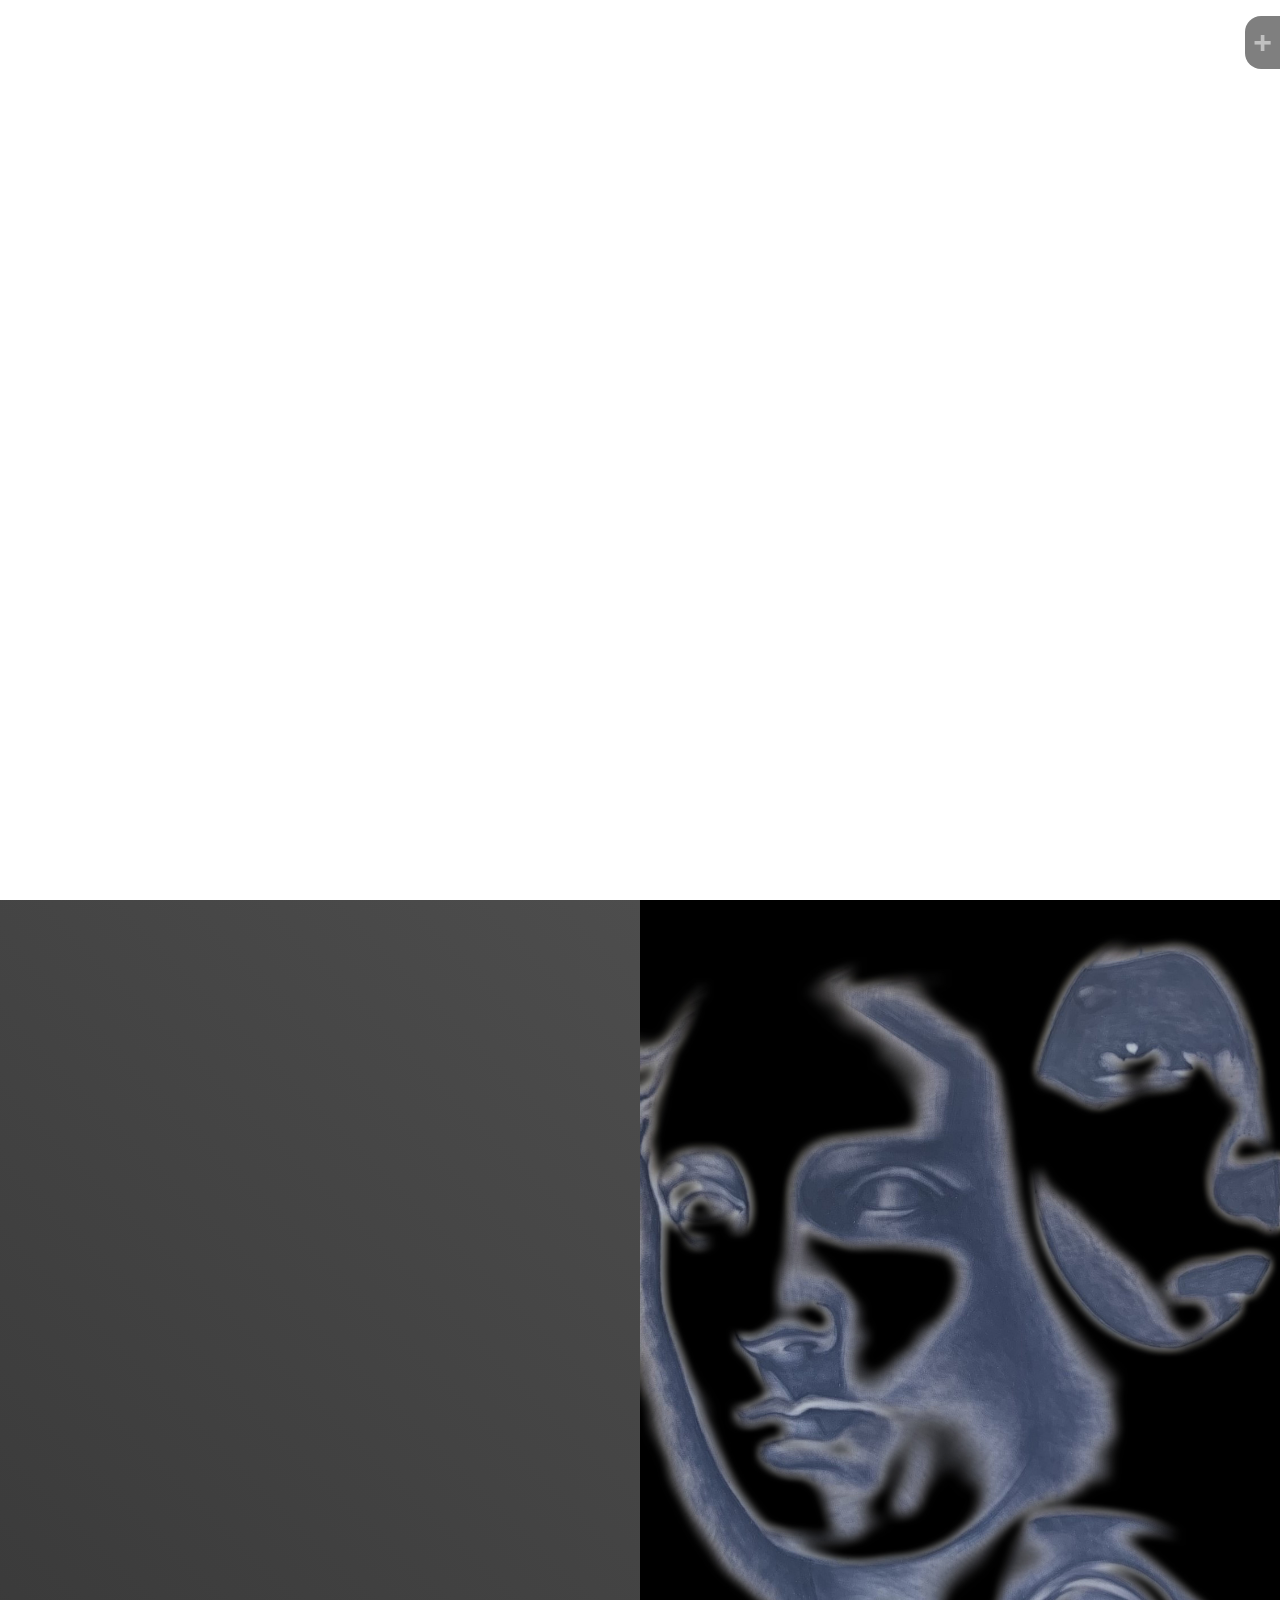
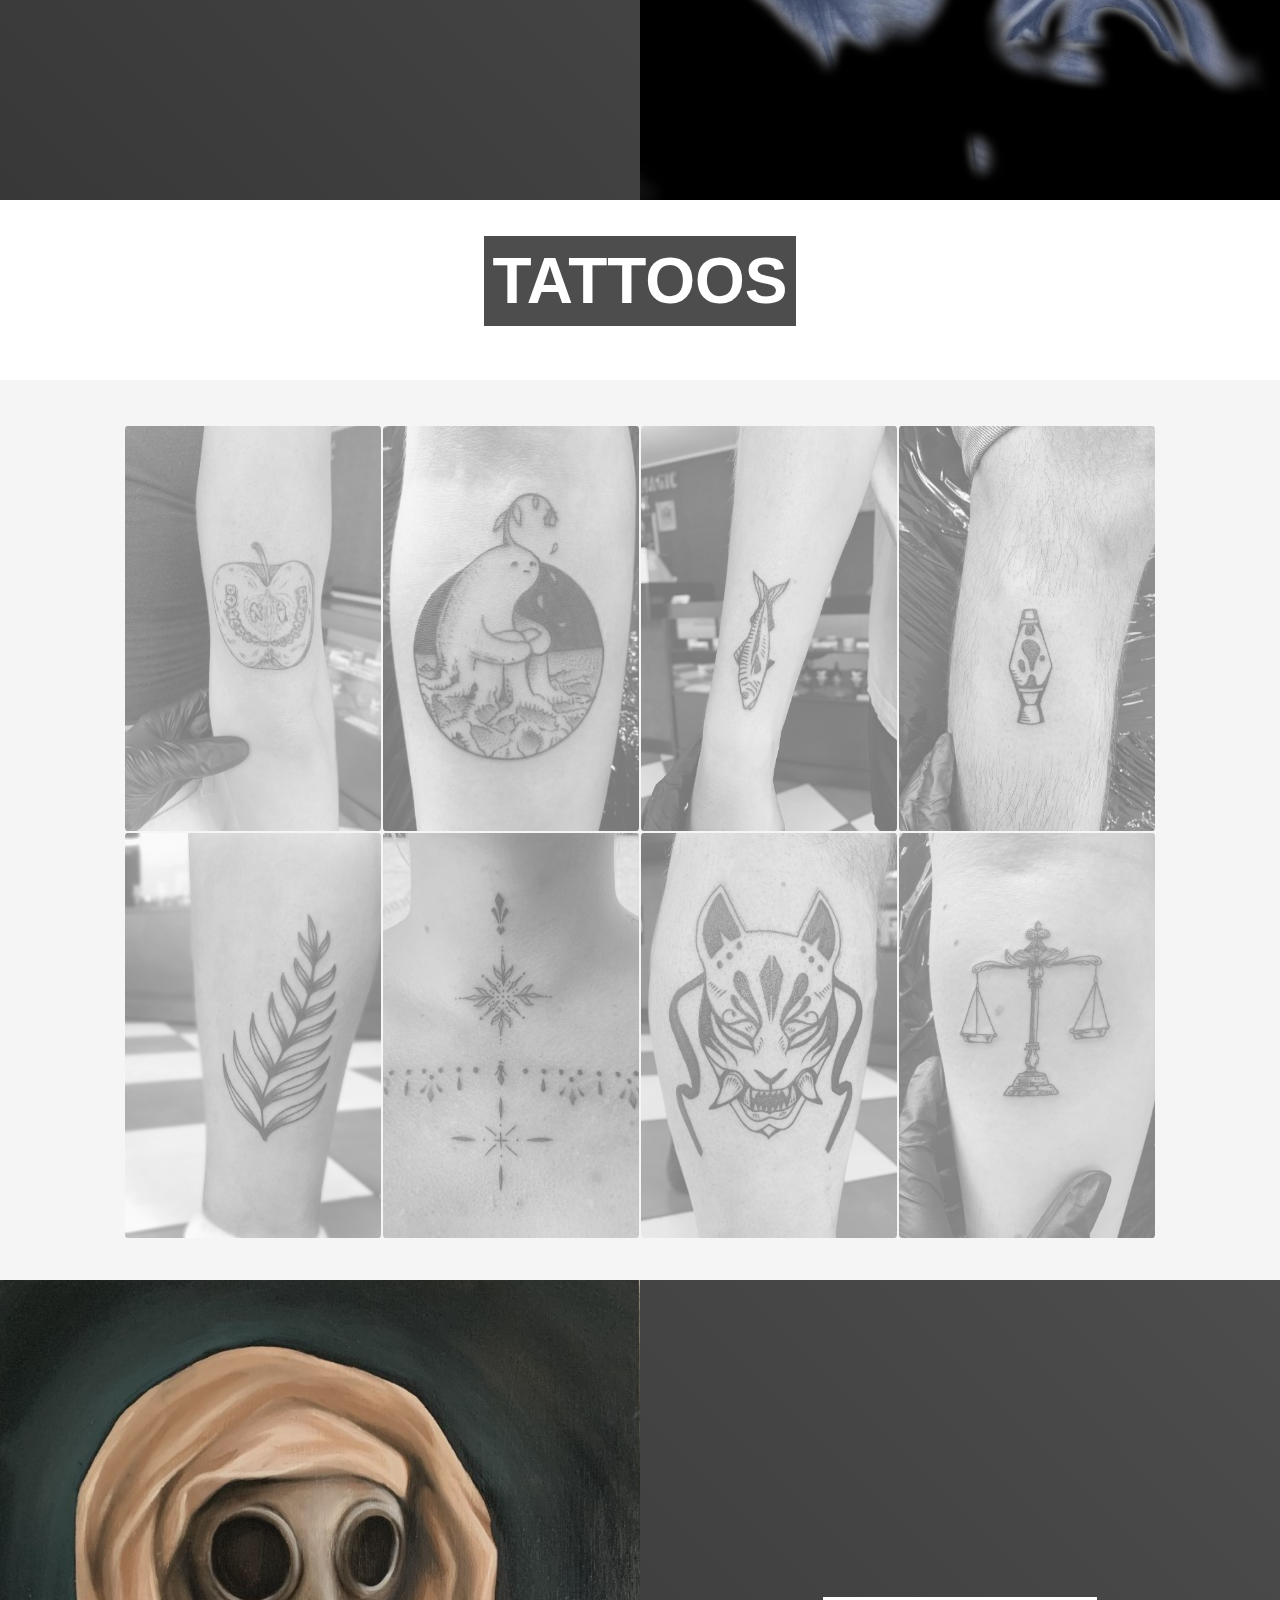
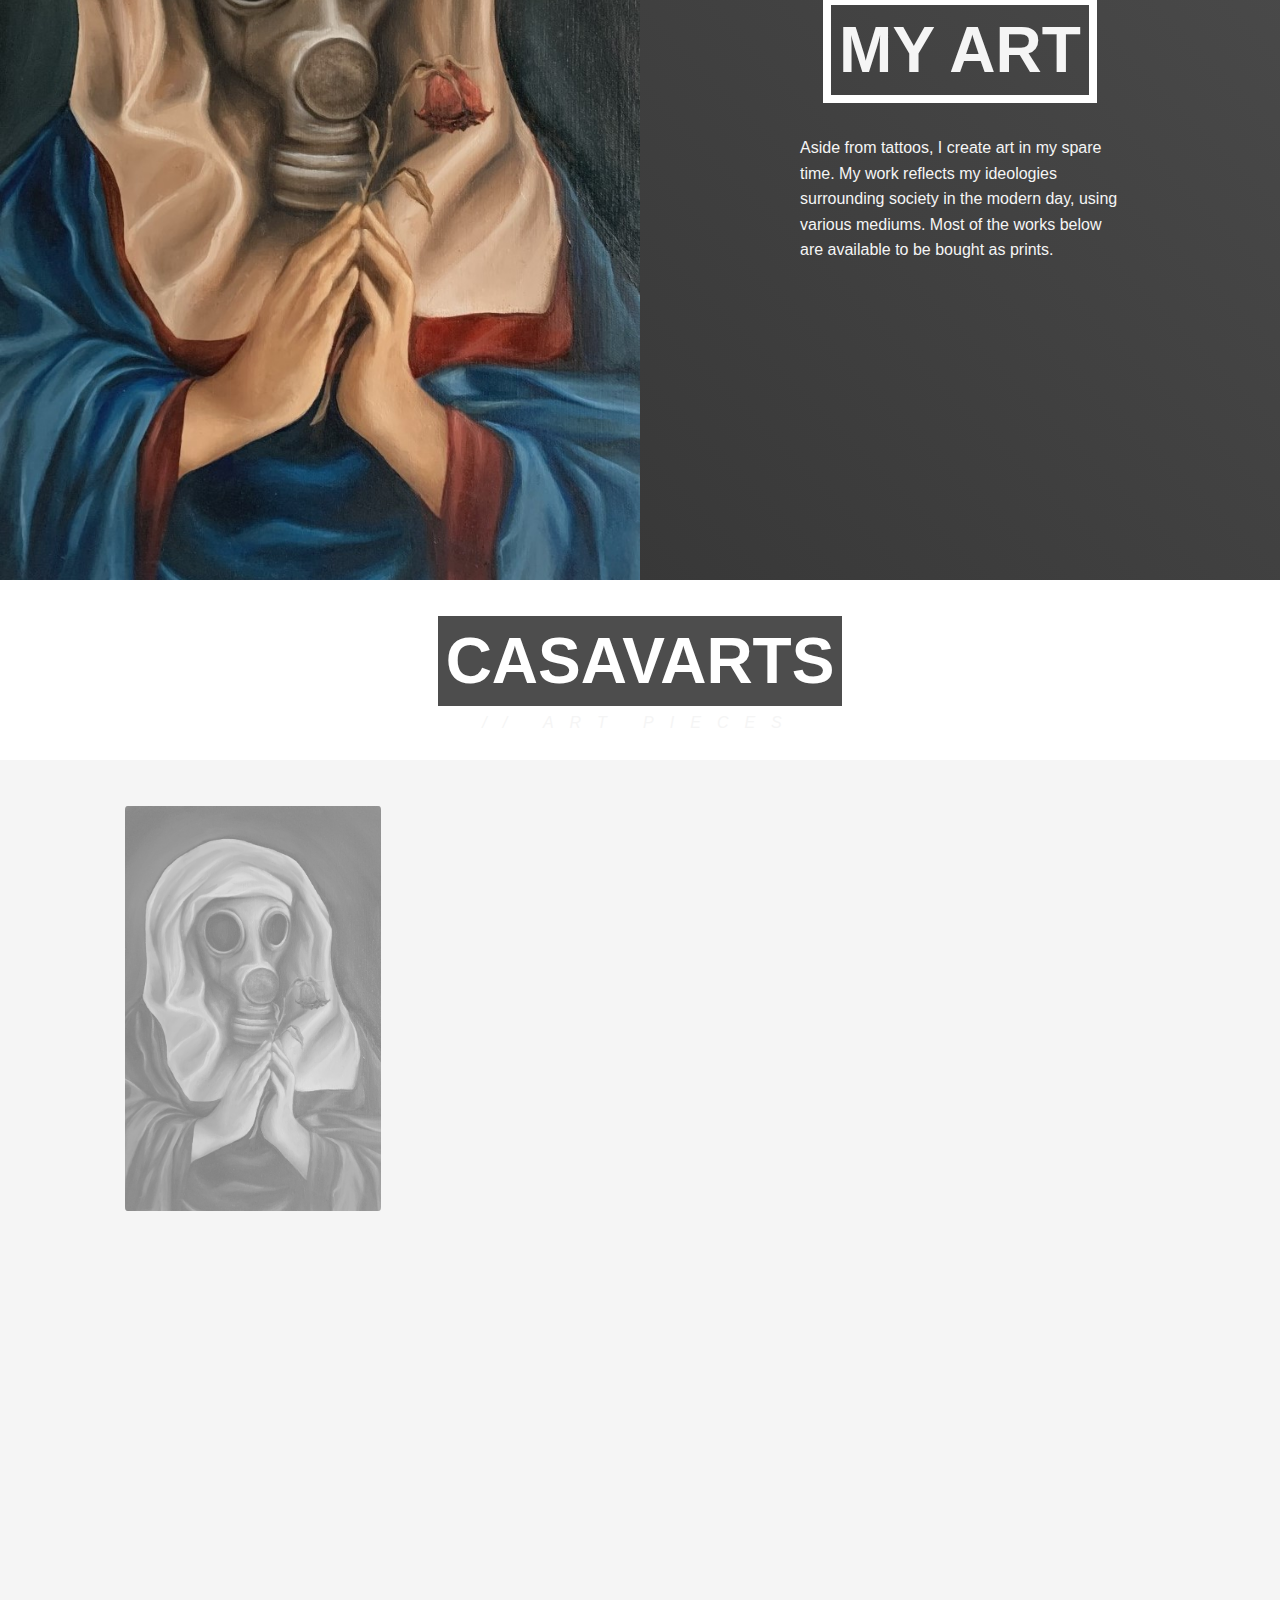
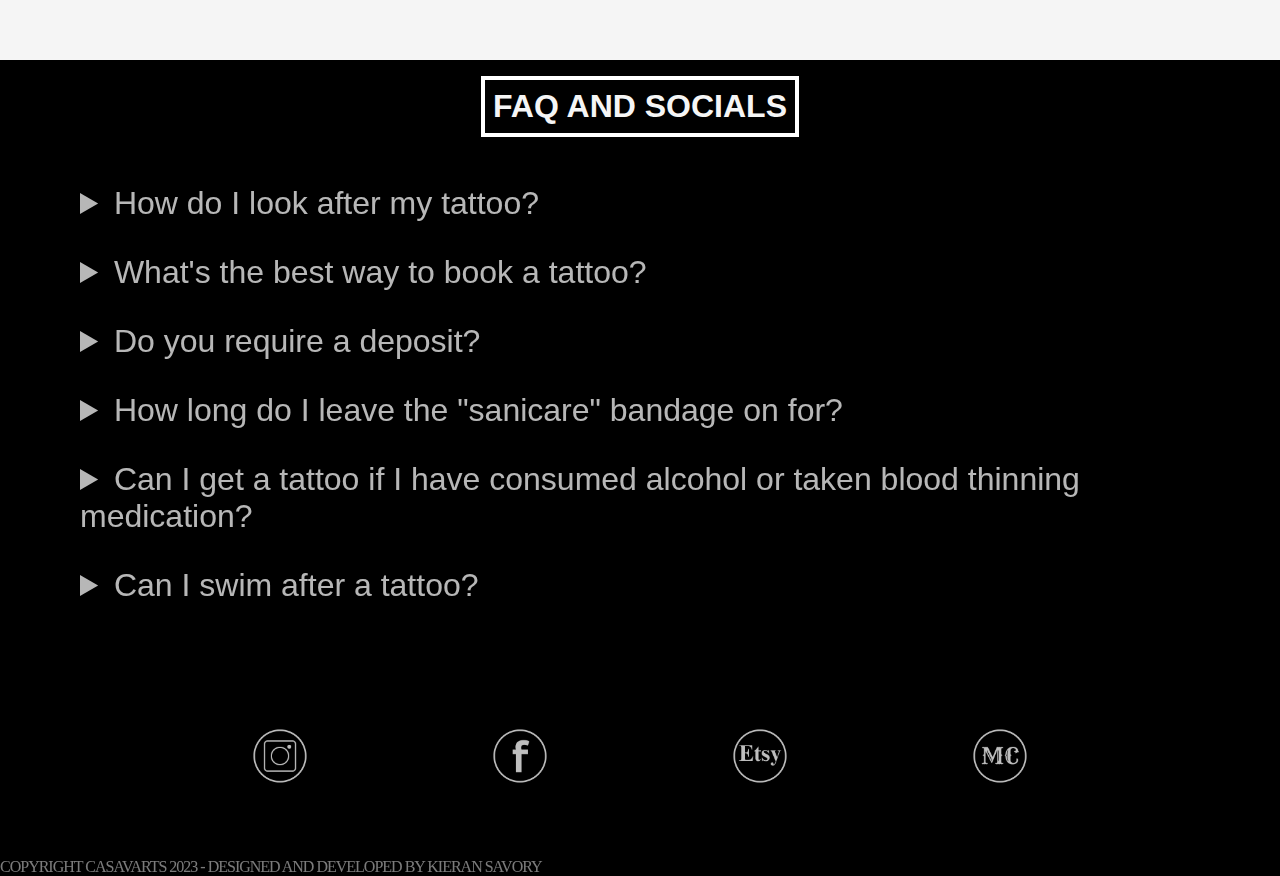
<file: index.html>
<!DOCTYPE html>

<html lang="en">
    <head>
        <meta charset="utf-8">
        <meta http-equiv="X-UA-Compatible" content="IE=edge">
        <title>// CASAVARTS</title>
        <meta name="description" content="CASAVARTS - UK based Tattoo artist specialising in blackwork tattoos, and mixed media art in a variety of forms.">
        <meta name="viewport" content="width=device-width, initial-scale=1.0">
        <link rel="stylesheet" href="stylesheet.css">
        <link rel="shortcut icon" href="casavartsfavicon.png" type="image/x-icon">
    </head>
    <body onscroll="scrollCheck()">

        <!-- NAVIGATION BAR MARKUP -->

        <nav id="navbar" class="navmenu">
            <button tabindex="0" aria-label="Navigation Button" title="Navigation Menu" id="navbarbutton" onclick="navClickHandler()" class="menuopen"><span class="buttonspan" id="buttonspan">+</span></button>
            <ul>
                <li tabindex="0" aria-label="Home" onclick="homeScroll()" title="HOME" style="opacity: 1" id="homenav">HOME</li>
                <li tabindex="0" aria-label="About" onclick="aboutScroll()" title="ABOUT" id="aboutnav">ABOUT</li>
                <li tabindex="0" aria-label="Tattoos" onclick="tattooScroll()" title="TATTOOS" id="tattoonav">TATTOOS</li>
                <li tabindex="0" aria-label="Art" onclick="artScroll()" title="ART" id="artnav">ART</li>
                <li tabindex="0" aria-label="Frequently Asked Questions" onclick="faqScroll()" title="FAQ" id="faqnav">FAQ AND SOCIALS</li>
            </ul>
        </nav>
        

        <!-- HERO SECTION MARKUP -->

        <header id="heroSection" class="hero">
            <div class="herotext">
                <h1>CASAV<span>ARTS</span></h1>
                <p>TATTOOIST // ARTIST</p>
            </div>
        </header>

        <!-- ABOUT SECTION MARKUP -->
        
        <section id="aboutSection" class="aboutme">
            <section class="abouttext">
                <div class="abouttextcontent" id="aboutText">
                <h2>ABOUT</h2>
                <p>Recognised as Casavarts, or Chloe Savory, I am a self taught artist from the UK, 
                    exploring the realms within various paint, pencil and ink mediums.
                    Particularly notorious for a blend of pop culture, streetwear, 
                    consumerism and politics, my style is ever adapting into a fun, bold yet also dark
                    expression of my current interests and personal depictions of the world around me.
                </p>
                <p>My style truly began to take shape within my sixth-form years, 
                    when I started to properly establish not only my artistic abilities, but also my
                    perspective of the reality in which we live. A lot of my work developed into a reflection of my feelings towards consumerism,
                    materialism, war, objectification, climate change and drug use.
                </p>
                <p>I am currently operating as a resident tattoo artist at Magnum Circus Tattoo
                    studio, located in Cheltenham.
                </p>
            </section>
            </div>
            <div class="aboutimage"></div>
        </section>

        <section id="tattooSection" class="tattoosparallax">
            <h2>TATTOOS</h2>
            <p>// MY WORK</p>
        </section>

        <!-- TATTOO SECTION MARKUP -->

        <section class="tattoosection">
            <div id="tattooContainer" class="tattoocontainer">
                <img loading="lazy" class="tattooimage" src="appletattoo.jpg" alt="A tattoo of an apple with teeth in an Alice in Wonderland-esque style." />
                <img loading="lazy"  class="tattooimage" src="branchman.jpg" alt="A sad personified tree sat with no leaves adorning its branches."/>
                <img loading="lazy"  class="tattooimage" src="fishtattoo.jpg" alt="A tattoo of a linework fish." />
                <img loading="lazy"  class="tattooimage" src="lavalamp.jpg" alt="A tattoo of a linework Lava Lamp."/>
                <img loading="lazy"  class="tattooimage" src="leaftattoo.jpg" alt="A tattoo of a linework leaf." />
                <img loading="lazy"  class="tattooimage" src="neckpiece.jpg" alt="A linework piece spanning a ladys shoulders and neck." />
                <img loading="lazy"  class="tattooimage" src="onitattoo.jpg" alt="A tattoo of a Kitsune Oni hybrid Mask in japanese style."/>
                <img loading="lazy"  class="tattooimage" src="scales.jpg" alt="A tattoo of libra scales."/>
            </div>
        </section>

        <!-- ART SECTION MARKUP -->

         <section id="artSection" class="aboutart">
            <section class="arttext">
                <div class="arttextcontent" id="artText">
                <h2>MY ART</h2>
                <p>Aside from tattoos, I create art in my spare time. My work reflects my ideologies surrounding society in the modern day, using various mediums. Most of the works 
                    below are available to be bought as prints.
                </p>
            </section>
            </div>
            <div class="artbgimage"></div>
        </section>

        <section id="artParallax" class="artparallax">
            <h2>CASAVARTS</h2>
            <p>// ART PIECES</p>
        </section>

        <section class="artsection">
            <div id="artContainer" class="artcontainer">
                <img loading="lazy" class="artimage" src="artbg.jpg" alt="Renaissance lady holding a rose whilst wearing a gas mask"/>
                <img loading="lazy"  class="artimage" src="einstein.jpg" alt="A negative colour portrait of Albert Einstein wearing a North Face puffer and Palace x Ralph Lauren cap" />
                <img loading="lazy"  class="artimage" src="fightclub.jpg" alt="Tyler Durden and The Narrator from fight club painted on a skateboard." />
                <img loading="lazy"  class="artimage" src="gandhibg.png" alt="A portrait of Gandhi wearing a Supreme hoodie"/>
                <img loading="lazy"  class="artimage" src="hendrix.jpg" alt="A portrait of Jimi Hendrix playing guitar" />
                <img loading="lazy"  class="artimage" src="loylecarner.jpg" alt="A portrait of Loyle Carner" />
                <img loading="lazy"  class="artimage" src="macmiller.png" alt="A portrait of Mac Miller"/>
                <img loading="lazy"  class="artimage" src="dragon.jpg" alt="A linework dragon"/>
            </div>
        </section>

        <!-- FAQ MARKUP -->

        <section id="faq" class="faq">

            <h2>FAQ AND SOCIALS</h2>

            <div class="faqcontainer">

                <details>
                    <summary>How do I look after my tattoo?</summary>
                    <span>After your tattoo, I will provide you with an aftercare sheet detailing the best way to care for your tattoo. I usually recommend an
                        organic coconut oil during the healing process in order to keep the affected skin moisturised and ensure the best quality of tattoo after
                        the healing process.
                    </span>
                </details>
                <details>
                    <summary>What's the best way to book a tattoo?</summary>
                    <span>The best way to book a tattoo is through my Instagram. See my contact information below if you would like to book a tattoo!</span>
                </details>
                <details>
                    <summary>Do you require a deposit?</summary>
                    <span>Depending on the size of the tattoo, I may ask for a deposit beforehand. I may also ask for a deposit before commencing any design work,
                        dependent on size and complexity of the tattoo.
                    </span>
                </details>
                <details>
                    <summary>How long do I leave the "sanicare" bandage on for?</summary>
                   <span>I recommend to clients that they leave the sanicare bandage on for at least 48 hours after their appointment.</span> 
                </details>
                <details>
                    <summary>Can I get a tattoo if I have consumed alcohol or taken blood thinning medication?</summary>
                    <span>Unfortunately, I cannot proceed with a tattoo if you have drank alcohol within the last 8 hours
                        or taken blood thinning medication at least 24 hours prior to your tattoo, as this is more likely to induce heavy bleeding, which 
                        may push the ink out of the tattooed area and affect the quality of the healed tattoo.</span> 
                </details>
                <details>
                    <summary>Can I swim after a tattoo?</summary>
                    <span>Avoid swimming or submerging your tattoo in water for at least 3 weeks after your appointment. As the tattooed area is effectively 
                        an open wound, it is imperative that it is not submerged in water to minimise the risk of infection. You can however shower, as long as the 
                        affected area is not submerged for prolonged periods of time and is dried gently with a clean towel.
                    </span> 
                </details>
        
            </div>

        </section>


        <footer class="footer">

            <div class="socials">
                <a target="_blank" href="https://www.instagram.com/casavarts/"><img title="Instagram" src="instagram.jpg" alt="Instagram Icon"></a>
                <a target="_blank" href="https://www.facebook.com/casavarts/"><img title="Facebook" src="facebookicon.jpg" alt="Facebook Icon"></a>
                <a target="_blank" href="https://www.etsy.com/uk/shop/casavarts"><img title="Etsy" src="etsy.jpg" alt=""></a>
                <a target="_blank" href="https://magnumcircus.co.uk/"><img title="Magnum Circus"src="magnumcircus.jpg" alt=""></a>
            </div>
            <span>COPYRIGHT CASAVARTS 2023 - DESIGNED AND DEVELOPED BY KIERAN SAVORY</span>
        </footer>
      
        
        <script src="script.js" async defer></script>
    </body>

    <!-- Website designed and developed by Kieran Savory -->
</html>
</file>
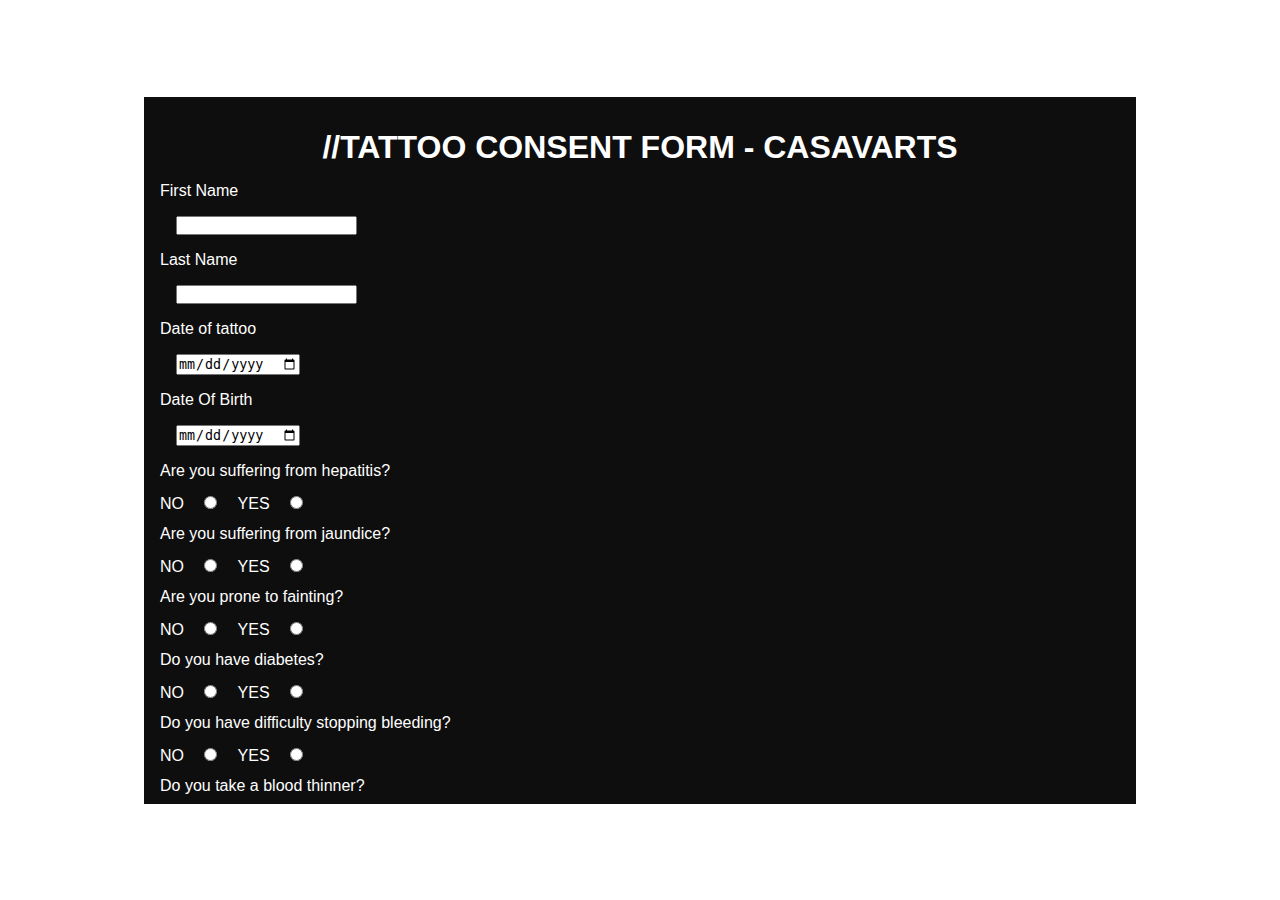
<file: consentform.html>
<!DOCTYPE html>

<html>
    <head>
        <meta charset="utf-8">
        <meta http-equiv="X-UA-Compatible" content="IE=edge">
        <title>//CASAVARTS - TATTOO CONSENT FORM</title>
        <meta name="description" content="">
        <meta name="viewport" content="width=device-width, initial-scale=1">
        <link rel="stylesheet" href="formstyle.css">
    </head>
    <body>

    <div class="formcontainer">
            <form>
                <h1>//TATTOO CONSENT FORM - CASAVARTS</h1>
                <p>First Name</p>
                <input type="text" name="firstName">
                <p>Last Name</p>
                <input type="text" name="lastName">
                <p>Date of tattoo</p>
                <input type="date" name="tattooDate">
                <p>Date Of Birth</p>
                <input type="date" name="dateOfBirth">
                
                <p>Are you suffering from hepatitis?</p>
                <label for="hepatitis1">NO</label>
                <input type="radio" name="hepatitis">
                <label for="hepatitis2">YES</label>
                <input type="radio" name="hepatitis">

                <p>Are you suffering from jaundice?</p>
                <label for="jaundice1">NO</label>
                <input type="radio" name="jaundice">
                <label for="jaundice2">YES</label>
                <input type="radio" name="jaundice">

                <p>Are you prone to fainting?</p>
                <label for="fainting1">NO</label>
                <input type="radio" name="fainting">
                <label for="fainting2">YES</label>
                <input type="radio" name="fainting">

                <p>Do you have diabetes?</p>
                <label for="diabetes1">NO</label>
                <input type="radio" name="diabetes">
                <label for="diabetes2">YES</label>
                <input type="radio" name="diabetes">

                <p>Do you have difficulty stopping bleeding?</p>
                <label for="bleeding1">NO</label>
                <input type="radio" name="bleeding">
                <label for="bleeding2">YES</label>
                <input type="radio" name="bleeding">

                <p>Do you take a blood thinner?</p>
                <label for="bloodthinner1">NO</label>
                <input type="radio" name="bloodthinner">
                <label for="bloodthinner2">YES</label>
                <input type="radio" name="bloodthinner">

                <p>Do you have high blood pressure?</p>
                <label for="bloodpressure1">NO</label>
                <input type="radio" name="bloodpressure">
                <label for="bloodpressure2">YES</label>
                <input type="radio" name="bloodpressure">

                <p>Do you have any known allergies?</p>
                <label for="allergies1">NO</label>
                <input type="radio" name="allergies">
                <label for="allergies2">YES</label>
                <input type="radio" name="allergies">

                <p>Have you consumed alcohol within the last 8 hours?</p>
                <label for="alcohol1">NO</label>
                <input type="radio" name="alcohol">
                <label for="alcohol2">YES</label>
                <input type="radio" name="alcohol">

                <p>Have you consumed any anticoagulants within the last 24 hours? (Ibuprofen, Aspirin etc.)</p>
                <label for="anticoagulants1">NO</label>
                <input type="radio" name="anticoagulants">
                <label for="anticoagulants2">YES</label>
                <input type="radio" name="anticoagulants">

                <p>Are you pregnant?</p>
                <label for="pregnant1">NO</label>
                <input type="radio" name="pregnant">
                <label for="pregnant2">YES</label>
                <input type="radio" name="pregnant">

                <p class="waiver">
                    I have read this form and certify that all of the information provided is accurate to the 
                    best of my knowledge. I give full permission for Chloe Savory of Black Magic Ink to carry 
                    out the tattooing procedure, and understand that she does not act in the capacity as a 
                    medical professional. I understand that the tattooing procedure will be performed using 
                    appropriate techniques, equipment and pigments. I agree to follow the written and verbal 
                    aftercare instructions that will be provided, until healing of the tattoo is complete. I 
                    understand that a tattoo may take several weeks to heal properly. 
                </p>
                
                <label for="knowledge1">I AGREE</label>
                <input type="radio" name="knowledge">
                <label for="knowledge2">I DISAGREE</label>
                <input type="radio" name="knowledge">
                <br>

                <p class="waiver">
                    I hereby consent to reciept of a tattoo performed by Chloe Savory of Black Magic Ink, and 
                    by signing this contract release Chloe Savory and Black Magic Ink from all manner of 
                    liabilities and claims. I still wish to proceed with the application of the tattoo. 
                </p>
                
                <label for="waiver1">I AGREE</label>
                <input type="radio" name="waiver">
                <label for="waiver2">I DISAGREE</label>
                <input type="radio" name="waiver">
                <br>

                <p class="waiver">
                    I certify that I am over 18 years of age. 
                </p>

                <label for="age1">YES</label>
                <input type="radio" name="age">
                <label for="age2">NO</label>
                <input type="radio" name="age">
                <br>

                <div class="buttoncontainer">
                <button type="submit">SUBMIT FORM</button>
                </div>
                
            </form>
    </div>
        
        <script src="" async defer></script>
    </body>
</html>
</file>
<file: stylesheet.css>
*{
    margin: 0;
    padding: 0;
    scroll-behavior: smooth;
    box-sizing: border-box;
}

*::selection{
    color: pink;
    background-color: black;
}




/* SCROLLBAR STYLING */


::-webkit-scrollbar {
    width: .75rem;
  }
  
  ::-webkit-scrollbar-track {
    background: #cecece;
  }
  
  ::-webkit-scrollbar-thumb {
    background: #3f3f3f;
  }
  
  ::-webkit-scrollbar-thumb:hover {
    background: #222222;
  }



/* MENU BUTTON DESKTOP STYLING */

.menuopen{
    display: flex;
    align-items: center;
    justify-content: center;
    transition: all .5s;
    position: fixed;
    top: 0;
    right: 0vw;
    z-index: 5;
    background-color: transparent;
    border: none;
    font-size: 2rem;
    color: white;
    background-color: rgba(0, 0, 0, 0.5);
    padding: .5rem;
    margin-top: 1rem;
    border-radius: 1rem 0 0 1rem;
    cursor: pointer;
}

.menuopen.active{
    transition: all .5s;
    position: fixed;
    top: 0;
    right: 25vw;
    z-index: 5;
    background-color: transparent;
    border: none;
    font-size: 2rem;
    color: white;
    background-color: rgba(0, 0, 0, 0.5);
    padding: .5rem;
    margin-top: 1rem;
    border-radius: 1rem 0 0 1rem;
}

.buttonspan{
    transition: all 1s;
    opacity: .5;
    font-weight: bold;
}
.buttonspan:hover{
    transition: all .5s;
    opacity: 1;
}
.buttonspan.active{
    position: relative;
    transform: rotate(-45deg);
    transition: all 1s
}

/* NAVMENU DESKTOP STYLING */

.navmenu{
    display: flex;
    align-items: center;
    justify-content: center;
    transition: all .5s;
    width: 25vw;
    height: 100vh;
    display: flex;
    position: fixed;
    top: 0;
    right: -25vw;
    z-index: 5;
    background-color: rgba(0, 0, 0, 0.5);
    user-select: none;
}

.navmenu.active{
    transition: all .5s;
    width: 25vw;
    height: 100vh;
    display: flex;
    position: fixed;
    top: 0;
    right: 0;
    z-index: 5;
    background-color: rgba(0, 0, 0, 0.5);
}

.navmenu ul li{
    color: white;
    text-decoration: none;
    list-style-type: none;
    font-family: 'Franklin Gothic Medium', 'Arial Narrow', Arial, sans-serif;
    font-weight: bold;
    font-size: 2rem;
    margin: 3rem;
    text-align: center;
    opacity: .5;
    font-weight: 100;
}

.navmenu ul li:hover{
    cursor: pointer;
    transform: scale(1.1);
    text-decoration: line-through;
}

.navmenu a{
    position: absolute;
    bottom: 0;
    color: whitesmoke;
    text-decoration: none;
    margin: 1rem;
    font-size: .75rem;
    font-family: 'Franklin Gothic Medium', 'Arial Narrow', Arial, sans-serif;
    opacity: .5;
}

/* HERO PAGE DESKTOP STYLING */

.hero{
    display: flex;
    height: 100vh;
    background-image: url(https://wallpapercave.com/wp/wp4720092.jpg);
    background-position: center;
    background-size: cover;
    background-attachment: fixed;
    position: relative;
    font-family: 'Franklin Gothic Medium', 'Arial Narrow', Arial, sans-serif;
    user-select: none;
}

.herotext{
    position: absolute;
    bottom: 0;
    left: 0;
    margin: 5rem;
    text-align: center;
}

.herotext h1{
    color: white;
    font-size: 10rem;
    font-weight: 100;
    transform: scale(1,1.1);
}

.herotext span{
    color: transparent;
    -webkit-text-stroke: 2px white;
}

.herotext p{
    letter-spacing: 1.5rem;
    color: white;
    font-size: 1rem;
    font-weight: bold;
    font-style: italic;
}

.aboutme{
    display: flex;
    height: 100vh;
}

.abouttext{
    display: flex;
    width: 50vw;
    flex-direction: column;
    align-items: center;
    justify-content: center;
    text-align: center;
    background-image: linear-gradient(45deg, rgb(56, 56, 56), rgb(77, 77, 77));
    color: whitesmoke;
}

.abouttextcontent{
    opacity: 0;
    transition: all .5s;
    display: flex;
    align-items: center;
    justify-content: center;
    flex-direction: column;
}

.abouttext h2{
    font-family: 'Franklin Gothic Medium', 'Arial Narrow', Arial, sans-serif;
    font-weight: bold;
    font-size: 4rem;
    margin: 1rem;
    border: .5rem solid white;
    padding: .5rem;
}

.abouttext p{
    font-family: 'Gill Sans', 'Gill Sans MT', Calibri, 'Trebuchet MS', sans-serif;
    width: 50%;
    font-weight: 100;
    font-size: 1rem;
    line-height: 1.6;
    text-align: left;
    margin: 1rem;
}

.aboutimage{
    width: 50vw;
    height: 100vh;
    display: flex;
    background-color: grey;
    background-image: url(facesskin.jpg);
    background-size: cover;
    background-repeat: no-repeat;
    background-position: center;
}

.tattoosparallax{
    display: flex;
    align-items: center;
    justify-content: center;
    height: 20vh;
    font-family: 'Franklin Gothic Medium', 'Arial Narrow', Arial, sans-serif;
    flex-direction: column;
    background-image: url(tattooingimage.jpg);
    background-position: center;
    background-size: cover;
    background-attachment: fixed;
    background-repeat: no-repeat;
    color: white;
}

.tattoosparallax h2{
    font-size: 4rem;
    border: .5rem solid white;
    background-color: rgba(0, 0, 0, 0.699);
    padding: .5rem;
}

.tattoosparallax p{
    font-size: 1rem;
    font-style: italic;
    letter-spacing: 1rem;
}

.tattoosection{
    position: relative;
    display: flex;
    align-items: center;
    justify-content: center;
    height: 100vh;
    width: 100%;
    justify-content: space-around;
    background-color: whitesmoke;
    
}

.tattoocontainer{
    transition: all 1s;
    display: flex;
    height: 90vh;
    width: 100%;
    flex-wrap: wrap;
    align-items: center;
    justify-content: center;
}


.tattooimage{
    transition: all .5s;;
    width: 20%;
    height: 50%;
    object-fit: cover;
    object-position: center;
    margin: 1px;
    opacity: .5;
    z-index: 1;
    border-radius: 1%;
    filter: grayscale(100%);
}

.tattooimage:hover{
    object-fit: cover;
    margin: 1px;
    opacity: 1;
    z-index: 4;
    filter: grayscale(0%);
}


.aboutart{
    display: flex;
    flex-direction: row-reverse;
    height: 100vh;
}

.artbgimage{
    width: 50vw;
    height: 100vh;
    display: flex;
    background-color: grey;
    background-image: url(artbg.jpg);
    background-size: cover;
    background-repeat: no-repeat;
    background-position: center;
}

.arttext{
    display: flex;
    width: 50vw;
    flex-direction: column;
    align-items: center;
    justify-content: center;
    text-align: left;
    background-image: linear-gradient(45deg, rgb(56, 56, 56), rgb(77, 77, 77));
    color: whitesmoke;
}

.arttextcontent{
    transition: all .5s;
    display: flex;
    align-items: center;
    justify-content: center;
    flex-direction: column;
}

.arttext h2{
    font-family: 'Franklin Gothic Medium', 'Arial Narrow', Arial, sans-serif;
    font-weight: bold;
    font-size: 4rem;
    margin: 1rem;
    border: .5rem solid white;
    padding: .5rem;
}

.arttext p{
    font-family: 'Gill Sans', 'Gill Sans MT', Calibri, 'Trebuchet MS', sans-serif;
    width: 50%;
    font-weight: 100;
    font-size: 1rem;
    line-height: 1.6;
    margin: 1rem;
}

.artimage{
    transition: all .5s;;
    width: 20%;
    height: 50%;
    object-fit: cover;
    object-position: center;
    margin: 1px;
    opacity: .5;
    z-index: 1;
    border-radius: 1%;
    filter: grayscale(100%);
}

.artparallax{
    display: flex;
    align-items: center;
    justify-content: center;
    height: 20vh;
    font-family: 'Franklin Gothic Medium', 'Arial Narrow', Arial, sans-serif;
    flex-direction: column;
    background-image: url(casavartsbackground.jpg);
    background-position: center;
    background-size: cover;
    background-attachment: fixed;
    background-repeat: no-repeat;
    color: white;
}

.artparallax h2{
    font-size: 4rem;
    border: .5rem solid white;
    background-color: rgba(0, 0, 0, 0.699);
    padding: .5rem;
}

.artparallax p{
    font-size: 1rem;
    font-style: italic;
    letter-spacing: 1rem;
    color: whitesmoke;
}

.artsection{
    position: relative;
    display: flex;
    align-items: center;
    justify-content: center;
    height: 100vh;
    width: 100%;
    justify-content: space-around;
    background-color: whitesmoke;
    
}

.artcontainer{
    transition: all 1s;
    display: flex;
    height: 90vh;
    width: 100%;
    flex-wrap: wrap;
    align-items: center;
    justify-content: center;
}


.artimage{
    transition: all .5s;;
    width: 20%;
    height: 50%;
    object-fit: cover;
    object-position: center;
    margin: 1px;
    opacity: .5;
    z-index: 1;
    border-radius: 1%;
    filter: grayscale(100%);
}

.artimage:hover{
    object-fit: cover;
    margin: 1px;
    opacity: 1;
    z-index: 4;
    filter: grayscale(0%);
}

.faq{
    height: auto;
    font-family: 'Franklin Gothic Medium', 'Arial Narrow', Arial, sans-serif;
    background-color: black;
    display: flex;
    align-items: center;
    justify-content: center;
    flex-direction: column;
}


.faq h2{
    margin: 1rem;
    font-size: 2rem;
    color: whitesmoke;
    border: .25rem solid white;
    background-color: transparent;
    padding: .5rem;
}

.faqcontainer{
    text-align: left;
    user-select: none;
    margin: 1rem;
    height: 75%;
    width: 90%;
    color: whitesmoke;
}

.faqcontainer details span{
    font-size: 1.5rem;
    margin: 1rem;
}

.faqcontainer details summary{
    margin: 1rem;
    font-size: 2rem;
    text-decoration: none;
    opacity: .75;
}

.faqcontainer details summary:hover{
   text-decoration: underline;
   opacity: 1;
}


.footer{
    position: relative;
    height: auto;
    display: flex;
    background-color: black;
    color: whitesmoke;
}

.footer span{
    position: absolute;
    letter-spacing: -1px;
    font-weight: 100;
    bottom: 0;
    opacity: .5;
}

.socials{
    user-select: none;
    display: flex;
    align-items: center;
    justify-content: center;
    width: 100%;
    height: 33%;
    background-color: black
}

.socials a{
    display: flex;
    align-items: center;
    margin: 5rem;
}

.socials a img{
    opacity: .75;
    width: 5em;
    height: 5em;
    border-radius: 100%;
}

.socials a img:hover{
    opacity: 1;
    width: 5em;
    height: 5em;
    border-radius: 100%;
    cursor: pointer;
    transform: scale(1.1);
}





@media only screen and (min-width: 500px) and (max-width: 1024px) {
    .herotext{
        margin: 1rem;
    }

    .herotext h1{
        font-size: 7.5rem;
    }

    .abouttextcontent p{
        width: 90%;
        text-align: left;
    }

    .tattooimage{
        width: 22.5%
    }

    .arttextcontent p{
        text-align: left;
        width: 60%;
    }

    .artcontainer img{
        width: 22.5%;
    }
}



@media only screen and (max-width: 450px) {

    .hero {
        background-attachment: initial;
    }

    .navmenu.active {
        background-color: rgba(0, 0, 0, 0.8);
    }

    .menuopen {
        background-color: rgba(0, 0, 0, 0.8);
    }

    .menuopen.active{
        background-color: rgba(0, 0, 0, 0.8);
    }

    .navmenu ul li{
        font-size: 1.25rem;
        margin: 1rem;
        font-weight: bold;
    }

    .navmenu a{
        text-align: center;
    }

    .hero{
        display: flex;
        align-items: center;
        justify-content: center;
        height: 100vh;
    }

    .herotext{
        margin: 0;
        position: relative;
    }

    .herotext h1{
        font-size: 4rem;
        font-weight: bold;
    }

    .hero span{
        -webkit-text-stroke: initial;
        color: white;
    }

    .herotext p{
        font-size: 1rem;
        letter-spacing: .5rem;
        font-weight: bold;
    }

    

    .aboutme{
        display: flex;
        flex-direction: column-reverse;
        height: 100vh;
    }

    .abouttext{
        display: flex;
        align-items: center;
        justify-content: center;
        width: 100vw;
        height: 80vh;
        background-image: linear-gradient(45deg, rgb(56, 56, 56), rgb(77, 77, 77));
    }

    .aboutimage {
        width: 100vw;
        height: 20vh;
    }

    .abouttext h2{
        font-size: 2.5rem;
        border: 1vw solid white;
        padding: 1vw;
        text-align: center;
        font-weight: bold;

    }

    .abouttext p{
        font-size: 4vw;
        line-height: 1;
        width: 90%;
        font-weight: bold;
    }

    .tattoosparallax{
        background-attachment: initial;
    }

    .tattoosparallax h2{
        font-size: 2.5rem;
        border: 1vw solid white;
        background-color: rgba(0, 0, 0, 0.650);
        padding: 1vw;
        text-align: center;
        font-weight: bold;
    }

    .tattoosparallax p{
        letter-spacing: 1vw;
        margin-top: 3vw;
    }

    .tattoocontainer {
        transition: all .5s;
        width: 90vw;
        height: 90vh;
        flex-wrap: nowrap;
        justify-content: flex-start;
        overflow-x: scroll;
        overflow-y: hidden;
    }

    .tattoocontainer img{
        height: 100%;
        width: 100%;
        transition: initial;
        opacity: 1;
    }

    .tattoocontainer img:hover{
        transition: none;
        transform: none;
        filter: grayscale(1);
    }


    .aboutart{
        display: flex;
        flex-direction: column-reverse;
        height: 100vh;
    }

    .arttext{
        display: flex;
        align-items: center;
        justify-content: center;
        width: 100vw;
        height: 80vh;
        background-image: linear-gradient(45deg, rgb(56, 56, 56), rgb(77, 77, 77));
       

    }

    .artbgimage {
        width: 100vw;
        height: 20vh;
    }

    .artcontainer {
        transition: all .5s;
        width: 90vw;
        height: 90vh;
        flex-wrap: nowrap;
        justify-content: flex-start;
        overflow-x: scroll;
        overflow-y: hidden;
    }

    .artcontainer img{
        height: 100%;
        width: 100%;
        transition: initial;
        opacity: 1;
    }

    .artcontainer img:hover{
        transition: none;
        transform: none;
        filter: grayscale(1);
    }



    .arttextcontent h2{
        font-size: 2.5rem;
        border: 1vw solid white;
        padding: 1vw;
        text-align: center;
        font-weight: bold;

    }

    .arttextcontent p{
        font-size: 4vw;
        line-height: 1;
        width: 90%;
        font-weight: bold;
    }

    .artparallax{
        background-attachment: initial;
    }

    .artparallax h2{
        font-size: 2.5rem;
        border: 1vw solid white;
        background-color: rgba(0, 0, 0, 0.650);
        padding: 1vw;
        text-align: center;
        font-weight: bold;
    }

    .artparallax p{
        letter-spacing: 1vw;
        margin-top: 3vw;
    }

    .socials a{
        margin: 1rem;
    }

    .socials a img{
        height: 4em;
        width: 4em;
        opacity: 1;
    }

    .socials a img:hover{
        transform: none;
    }

    .footer span{
        display: none;
    }

    .faqcontainer details summary{
        color: whitesmoke;
        font-size: 1.5rem;
    }

    .faqcontainer details span{
        font-size: 16px;
    }

    


}
</file>
<file: formstyle.css>
*{
    margin: 0;
    padding: 0;
}

.formcontainer h1{
    margin: 1rem;
    text-align: center;
    
}

.formcontainer{
    display: flex;
    height: 100vh;
    background-image: url(https://wallpaper-mania.com/wp-content/uploads/2018/09/High_resolution_wallpaper_background_ID_77700439775.jpg);
    align-items: center;
    justify-content: center;
    font-family: 'Franklin Gothic Medium', 'Arial Narrow', Arial, sans-serif;
    color: white;
    font-weight: 100;
}

.formcontainer form{
    background-color: rgba(0, 0, 0, 0.945);
    padding: 1rem;
    height: 75vh;
    width: 75vw;
    overflow-y: scroll;
    border: 2px solid white;
}

.formcontainer input{
    margin: 1rem;
}

.formcontainer p{
    font-family: Arial, Helvetica, sans-serif;
    font-weight: 100;
}


.waiver{
    background-image: linear-gradient(45deg, rgb(124, 0, 0), rgb(252, 48, 48));
    text-align: center;
    margin: 1rem;
    padding: 1rem;
}

.waiver p{
    font-weight: bold;
}

.buttoncontainer{
    width: 100%;
    display: flex;
    align-items: center;
    justify-content: center;
    margin-top: 5rem;
}

.formcontainer button{
    transition: all .5s;
    background-color: white;
    border: 2px solid white;
    font-size: 2rem;
    color: black;
    padding: 1rem;
    border-radius: 1rem;
    cursor: pointer;
    opacity: .75;
}

.formcontainer button:hover{
    transition: all .5s;
    opacity: 1
}
</file>
